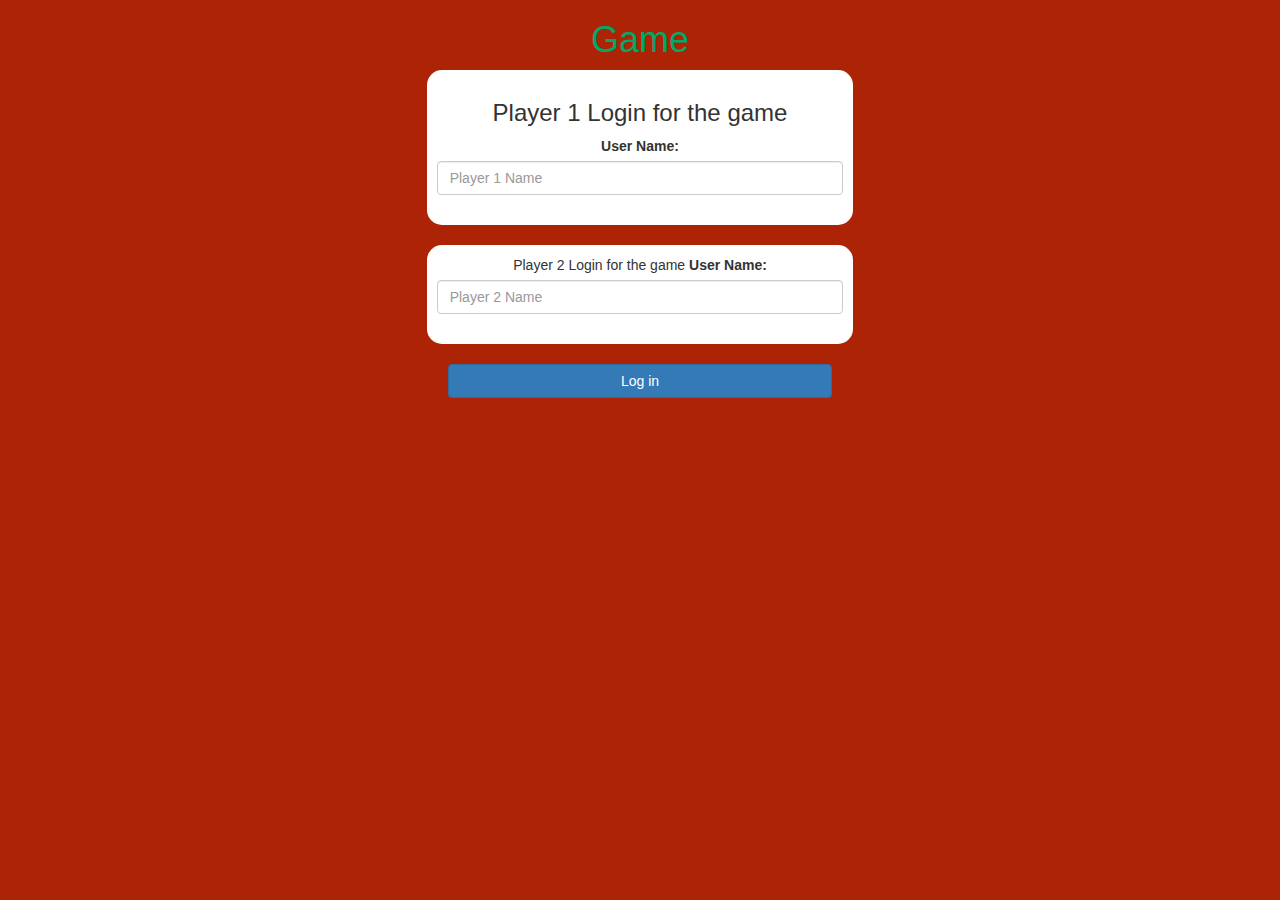
<file: index.html>
<!DOCTYPE html>
<html>
    <head>
        <title>The Math Quiz Game!</title>
        <meta name="viewport" content="width=device-width, initial-scale=1">
        <link rel="stylesheet" href="https://maxcdn.bootstrapcdn.com/bootstrap/3.4.0/css/bootstrap.min.css">
        <script src="https://ajax.googleapis.com/ajax/libs/jquery/3.4.1/jquery.min.js"></script>
        <script src="https://maxcdn.bootstrapcdn.com/bootstrap/3.4.0/js/bootstrap.min.js"></script>
        <link rel="stylesheet" type="text/css" href="style.css">
        <script src="main.js"></script>
    </head>
    <body>
       <center>
	<h1>Game</h1>

	<div class="col-lg-4 col-sm-8 col-xs-11 login_div1">
		<h3>Player 1 Login for the game</h3>
		<label>User Name:</label>
		<input type="text" id="player1_name_input" class="form-control" placeholder="Player 1 Name">
		<br>
	</div>
<br>
	<div class="col-lg-4 col-sm-8 col-xs-11 login_div2">
		</h3> Player 2 Login for the game</h3>
		<label>User Name:</label>
		<input type="text" id="player2_name_input" class="form-control" placeholder="Player 2 Name">
		<br>
	</div>
	<br>
	<button style="width:30%" class="btn btn-primary" onclick="addUser()">Log in</button>
</center>
<script src="main.js"></script>
    </body>
</html>
</file>
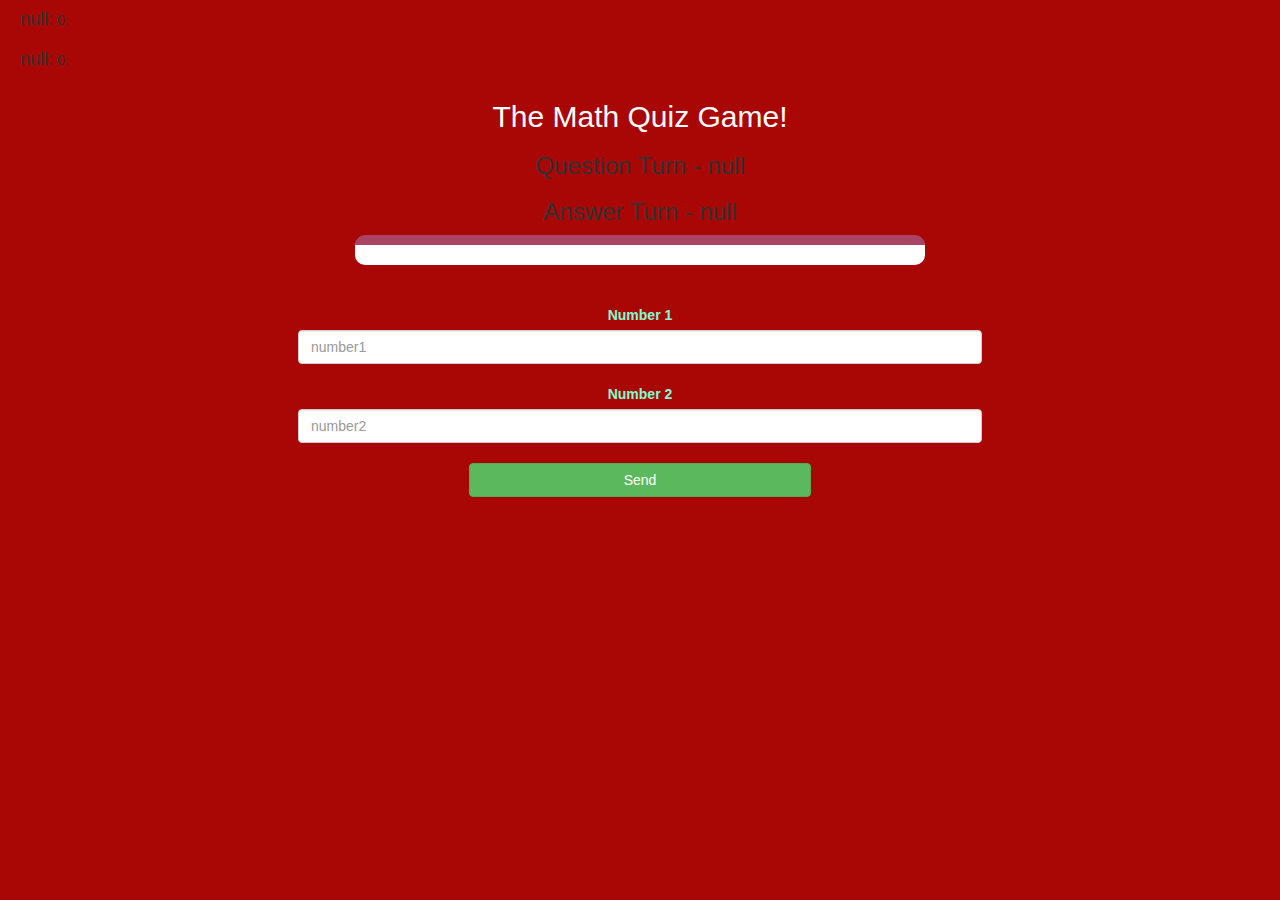
<file: index1.html>
<!DOCTYPE html>
<html>
<head>
	<title>The Math Quiz Game!</title>

<meta name="viewport" content="width=device-width, initial-scale=1">
<link rel="stylesheet" href="https://maxcdn.bootstrapcdn.com/bootstrap/3.4.0/css/bootstrap.min.css">
<script src="https://ajax.googleapis.com/ajax/libs/jquery/3.4.1/jquery.min.js"></script>
<script src="https://maxcdn.bootstrapcdn.com/bootstrap/3.4.0/js/bootstrap.min.js"></script>

<link rel="stylesheet" type="text/css" href="style1.css">
</head>
<body>
<h4 id="player1_name"></h4> <span id="player1_score"></span>
<br>
<h4 id="player2_name"></h4> <span id="player2_score"></span>

<div class="container">
	<center>
		<h2 style="color: white;">The Math Quiz Game!</h2>
		<h3 id="player_question"></h3>
		<h3 id="player_answer"></h3>
		<div id="output" class="col-lg-6"></div>

		<br>
		<br>

		<label><b style="color:aquamarine">Number 1</b></label>
		<input type="text" id="num" class="form-control" placeholder="number1">
		<br>
        <label><b style="color:aquamarine"> Number 2</b></label>
        <input type="text" id="num1" class="form-control" placeholder="number2">
        <br>
		<button onclick="send()" class="btn btn-success" style="width: 30%;">Send</button>

	</center>
</div>

<script src="main1.js"></script>
</body>
</html>
</file>
<file: style.css>
body
{
	background: #AC2305;
}

	.login_div1 , .login_div2
	{
		background: white;
		padding: 10px;
		float: none;
		border-radius: 15px;
	}



#word_display
{
	letter-spacing: 5px;
}

h1{

    color:#00A968 ;
    text-align:bold;
}
h3
{
    text-align:bold;
}
</file>
<file: style1.css>
#player1_name , #player2_name
{
	display: inline-block;
	margin-left: 20px;
}
#num
{
	width: 60%;
}
#output
{
background: rgb(255, 255, 255);
border-radius: 10px;
border-top: 10px solid #AA4465;
padding: 10px;
float: none;
text-align: left;
}
#num1
{
    width: 60%;
}
body
{
    background-color: rgb(169, 6, 6);
}
</file>
